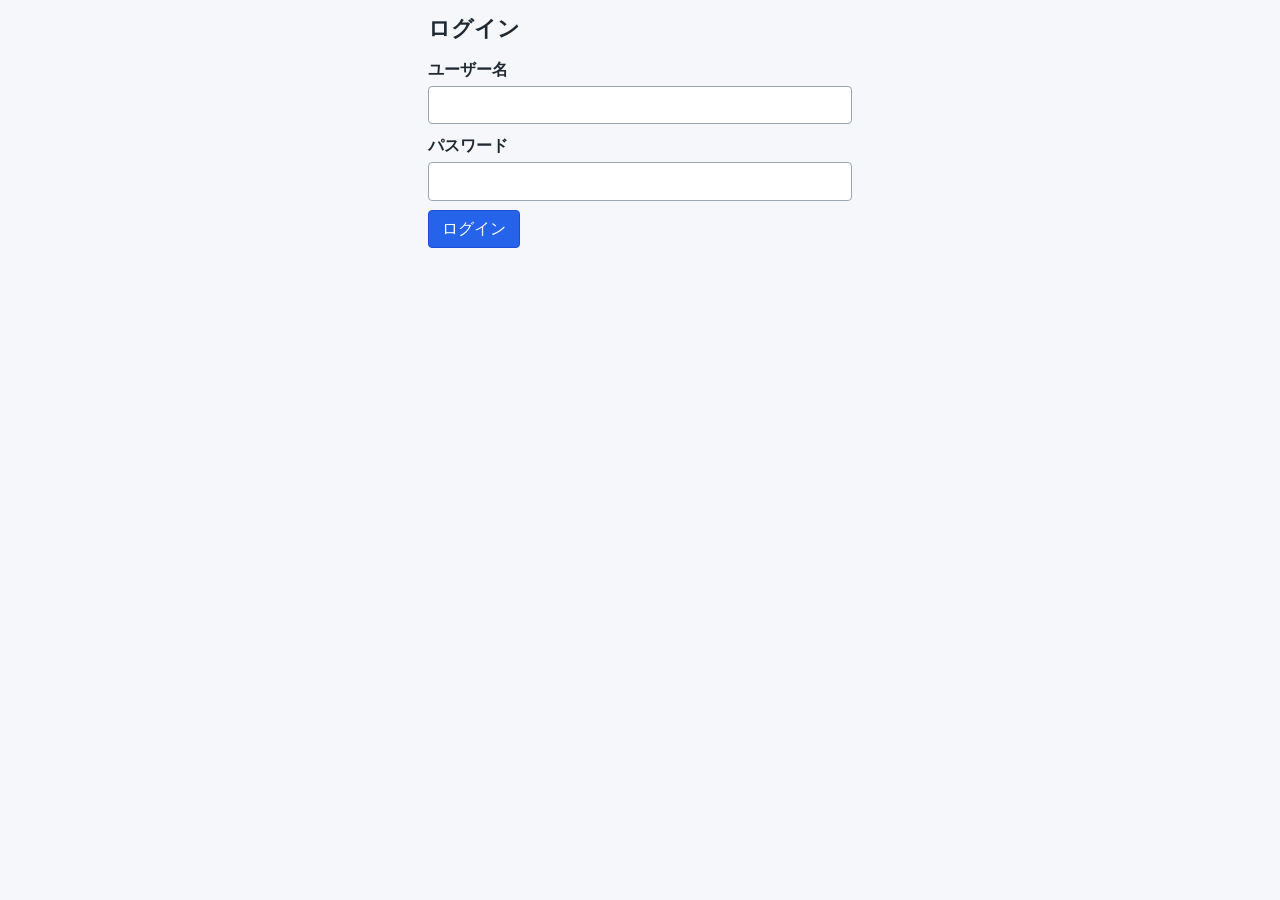
<file: admin-users.html>
<!doctype html>
<html lang="ja">
<head>
<meta charset="utf-8">
<meta http-equiv="Content-Security-Policy" content="default-src 'self'; img-src 'self' data:; base-uri 'none'; form-action 'none'">
<meta name="referrer" content="no-referrer">
<meta name="viewport" content="width=device-width, initial-scale=1">
<title>利用者一覧 | ToDo 管理</title>
<link rel="icon" href="data:,">
<link rel="stylesheet" href="assets/app.css">
</head>
<body data-auth="pending">
<main class="container" id="main">
<h1 data-testid="page-title">利用者一覧</h1>
<div class="form-error" data-testid="users-error" role="alert" hidden></div>
<table class="users-table" data-testid="users-table">
<thead><tr><th>ユーザー名</th><th>表示名</th><th>ロール</th><th>全件</th><th>未完了</th><th>完了</th></tr></thead>
<tbody id="users-body"></tbody>
</table>
<p><a href="todos.html" data-testid="back-to-todos">ToDo 一覧へ</a></p>
</main>
<script src="assets/api.js"></script>
<script src="assets/common.js"></script>
<script src="assets/admin-users.js"></script>
</body>
</html>
</file>
<file: assets/app.css>
*, *::before, *::after { box-sizing: border-box; }
[hidden] { display: none !important; }
html { font-size: 16px; }
body {
  margin: 0;
  font-family: system-ui, -apple-system, "Segoe UI", "Hiragino Sans", "Noto Sans JP", sans-serif;
  color: #1f2933;
  background: #f5f7fa;
  line-height: 1.5;
  overflow-wrap: anywhere;
}
h1 { font-size: 1.4rem; margin: 0 0 0.75rem; }
.container { max-width: 56rem; margin: 0 auto; padding: 0.75rem; }
.container.narrow { max-width: 28rem; }
.app-header {
  display: flex; flex-wrap: wrap; align-items: center; justify-content: space-between;
  gap: 0.5rem; padding: 0.5rem 0.75rem; background: #fff; border-bottom: 1px solid #d5dbe3;
}
.app-header h1 { margin: 0; }
.header-right { display: flex; flex-wrap: wrap; align-items: center; gap: 0.5rem; }
.field { display: flex; flex-direction: column; gap: 0.25rem; margin-bottom: 0.6rem; min-width: 0; }
.field label { font-weight: 600; }
input[type="text"], input[type="password"], input[type="date"], textarea, select {
  width: 100%; max-width: 100%; padding: 0.4rem 0.5rem; font: inherit;
  border: 1px solid #9aa5b1; border-radius: 4px; background: #fff;
}
textarea { resize: vertical; }
button {
  font: inherit; padding: 0.35rem 0.8rem; border: 1px solid #52606d; border-radius: 4px;
  background: #fff; cursor: pointer; color: inherit;
}
button[type="submit"] { background: #2563eb; border-color: #1d4ed8; color: #fff; }
button[aria-pressed="true"] { background: #1f2933; color: #fff; }
button:disabled { opacity: 0.5; cursor: not-allowed; }
:focus, :focus-visible { outline: 3px solid #f59e0b; outline-offset: 2px; }
.field-error, .form-error { color: #b91c1c; font-size: 0.9rem; }
.form-error { margin-bottom: 0.5rem; }
#add-form, .filter-bar, .summary {
  background: #fff; border: 1px solid #d5dbe3; border-radius: 6px; padding: 0.75rem; margin-bottom: 0.75rem;
}
.filter-bar { display: flex; flex-wrap: wrap; align-items: flex-start; gap: 0.5rem 0.75rem; }
.filter-bar .field { margin-bottom: 0; flex: 1 1 10rem; }
.btn-group { display: flex; flex-wrap: wrap; gap: 0.25rem; }
.summary { display: flex; flex-wrap: wrap; align-items: center; justify-content: space-between; gap: 0.5rem; }
.summary p { margin: 0; }
#clear-confirm { flex: 1 1 100%; display: flex; flex-wrap: wrap; align-items: center; gap: 0.5rem; }
#clear-confirm p { margin: 0; }
.todo-list { list-style: none; margin: 0; padding: 0; display: flex; flex-direction: column; gap: 0.5rem; }
.todo-item { background: #fff; border: 1px solid #d5dbe3; border-radius: 6px; padding: 0.6rem 0.75rem; }
.todo-row { display: flex; flex-wrap: wrap; align-items: center; gap: 0.4rem 0.6rem; }
.todo-title { font-weight: 600; }
.todo-item[data-status="done"] .todo-title { text-decoration: line-through; color: #616e7c; }
.todo-priority { padding: 0 0.4rem; border-radius: 4px; background: #e4e7eb; font-size: 0.85rem; }
.todo-priority[data-priority="high"] { background: #fecaca; }
.todo-priority[data-priority="low"] { background: #d9e2ec; }
.todo-due { font-size: 0.9rem; color: #3e4c59; }
.todo-overdue { color: #fff; background: #b91c1c; padding: 0 0.4rem; border-radius: 4px; font-size: 0.85rem; }
.todo-memo { margin: 0.3rem 0 0; white-space: pre-wrap; color: #3e4c59; }
.todo-actions { display: flex; flex-wrap: wrap; gap: 0.4rem; margin-left: auto; }
.delete-confirm { display: flex; flex-wrap: wrap; align-items: center; gap: 0.5rem; margin-top: 0.4rem; }
.delete-confirm p { margin: 0; }
.edit-form .field { margin-bottom: 0.5rem; }
.edit-actions { display: flex; flex-wrap: wrap; gap: 0.4rem; }
.users-table { width: 100%; border-collapse: collapse; background: #fff; }
.users-table th, .users-table td { border: 1px solid #d5dbe3; padding: 0.3rem 0.4rem; text-align: left; }
.empty-message { color: #52606d; }
/* 日付入力は内部のカレンダーボタンにも Tab が止まり、本体の :focus が外れることがあるため、枠のスタイルを常に持たせる */
input[type="date"] { outline: 2px solid transparent; outline-offset: 2px; }
input[type="date"]:focus-within { outline-color: #f59e0b; }
/* 認証の確認が終わるまで、中身を見せない（SPEC 3.0 節） */
body[data-auth="pending"] > * { visibility: hidden; }
</file>
